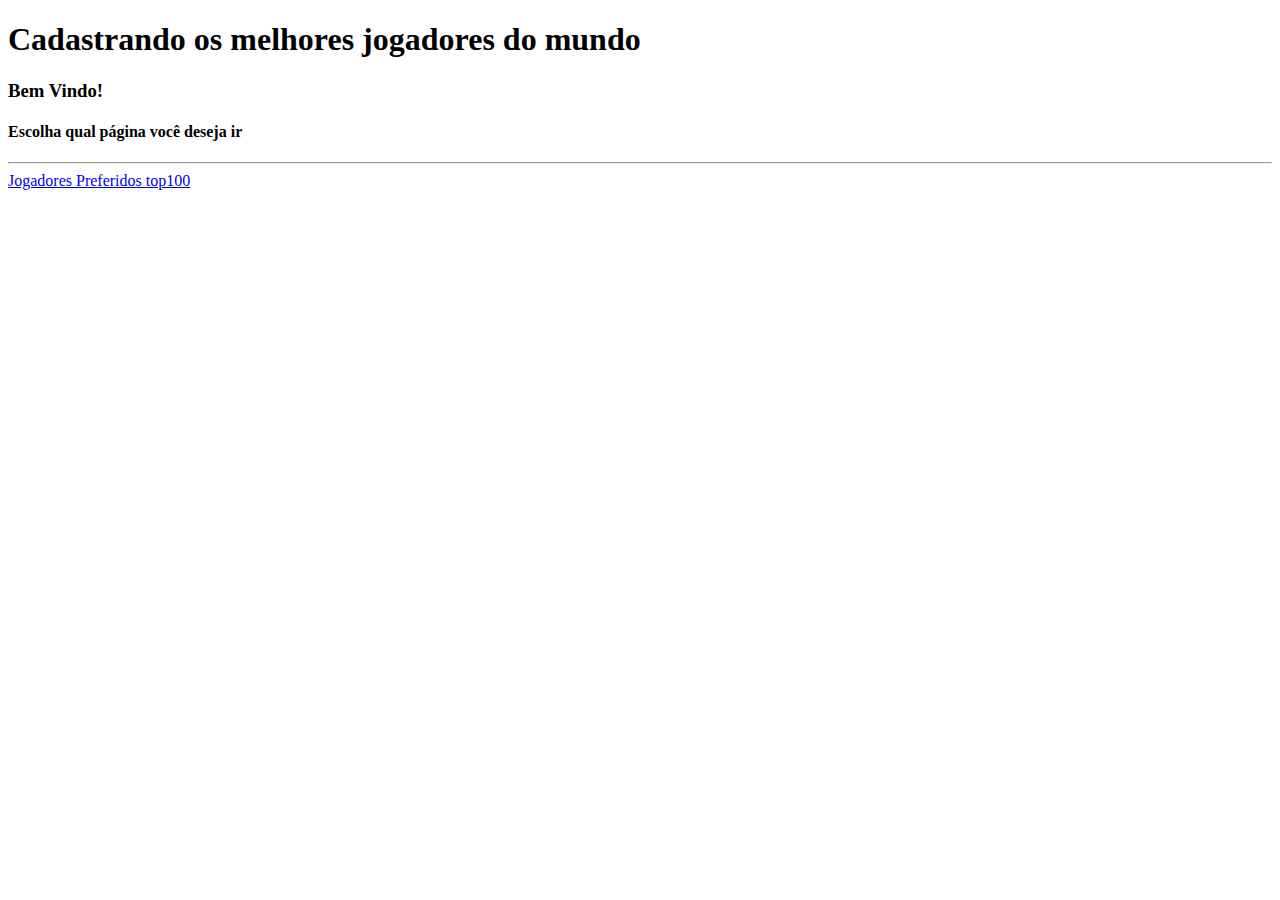
<file: views/index.html>
<!DOCTYPE html>
<html lang="en">
<head>
    <meta charset="UTF-8">
    <meta name="viewport" content="width=device-width, initial-scale=1.0">
    <link rel="stylesheet" href="https://cdn.jsdelivr.net/npm/bootstrap@5.3.2/dist/css/bootstrap.min.css" integrity="sha384-T3c6CoIi6uLrA9TneNEoa7RxnatzjcDSCmG1MXxSR1GAsXEV/Dwwykc2MPK8M2HN" crossorigin="anonymous">
    <title>Document</title>
</head>
<body>

<div class="container mt-5">
    <div class="bg-primary text-white p-5 rounded">
        <div class="text-center">
            <h1 class="display-4">
                Cadastrando os melhores jogadores do mundo
            </h1>
            <h3 class="mt-3">Bem Vindo!</h3>
            <h4 class="mt-4">
                Escolha qual página você deseja ir
            </h4>

            <hr class="my-4 bg-light">

            <a href="jogadores" class="btn btn-light btn-lg">
                Jogadores Preferidos
            </a>
            <a href="top" class="btn btn-light btn-lg">
             top100
            </a>
        </div>
    </div>
</div>


</body>
<script src="https://cdn.jsdelivr.net/npm/bootstrap@5.3.2/dist/js/bootstrap.bundle.min.js" integrity="sha384-C6RzsynM9kWDrMNeT87bh95OGNyZPhcTNXj1NW7RuBCsyN/o0jlpcV8Qyq46cDfL" crossorigin="anonymous"></script>

</html>
</file>
